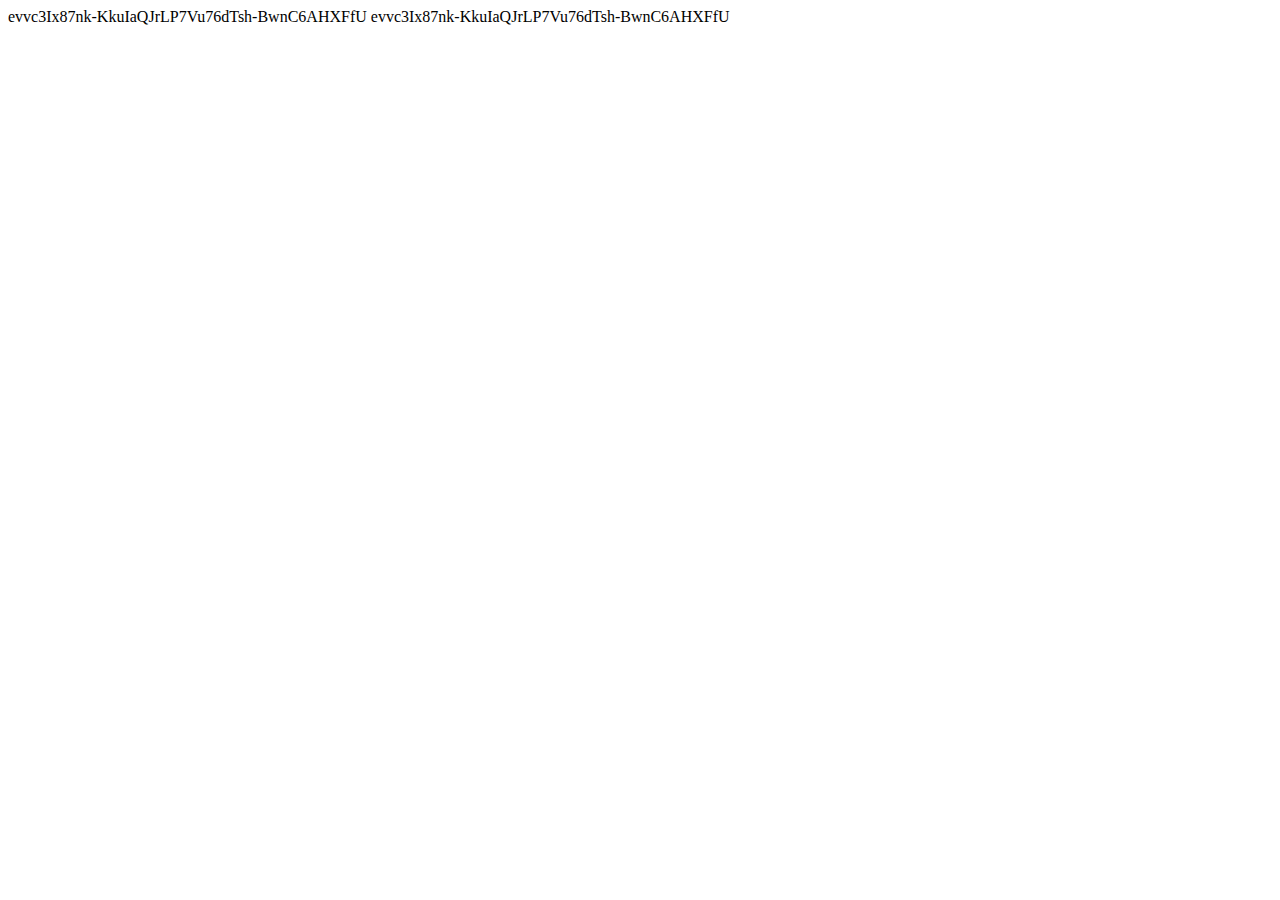
<file: crypto-js/test/test1.html>
<!doctype html>
<html>
<head>
    <meta charset="utf-8">
    <title>CryptoJS Test Suite</title>

    <!-- CryptoJS -->
    <script src="../src/core.js"></script>
    <script src="../src/lib-typedarrays.js"></script>
    <script src="../src/x64-core.js"></script>
    <script src="../src/enc-utf16.js"></script>
    <script src="../src/enc-base64.js"></script>
    <script src="../src/enc-base64url.js"></script>
    <script src="../src/md5.js"></script>
    <script src="../src/sha1.js"></script>
    <script src="../src/sha256.js"></script>
    <script src="../src/sha224.js"></script>
    <script src="../src/sha512.js"></script>
    <script src="../src/sha384.js"></script>
    <script src="../src/sha3.js"></script>
    <script src="../src/ripemd160.js"></script>
    <script src="../src/hmac.js"></script>
    <script src="../src/pbkdf2.js"></script>
    <script src="../src/evpkdf.js"></script>
    <script src="../src/cipher-core.js"></script>
    <script src="../src/mode-cfb.js"></script>
    <script src="../src/mode-ctr.js"></script>
    <script src="../src/mode-ofb.js"></script>
    <script src="../src/mode-ecb.js"></script>
    <script src="../src/pad-ansix923.js"></script>
    <script src="../src/pad-iso10126.js"></script>
    <script src="../src/pad-zeropadding.js"></script>
    <script src="../src/pad-iso97971.js"></script>
    <script src="../src/pad-nopadding.js"></script>
    <script src="../src/rc4.js"></script>
    <script src="../src/rabbit.js"></script>
    <script src="../src/rabbit-legacy.js"></script>
    <script src="../src/aes.js"></script>
    <script src="../src/tripledes.js"></script>


    <!-- Test runner -->
    <script>
      var message = "152999073894506063@http://localhost:3000/protected/index@89effb07-588e-4bf4-ba16-c10b2a136ae9@1553508995647";
      var key = "u-rXsMB_aegAnzC_CJt27plLGNqOfR2EHI5o2ro1NO";
      var baseKey = CryptoJS.enc.Base64url.parse(key);
      console.log("key："+baseKey.toString());
      var hash = CryptoJS.HmacSHA256(message, baseKey);
      var hashInBase64 = CryptoJS.enc.Base64url.stringify(hash);
      document.write(hashInBase64);
      document.write("\n");
      var shashInBase64 = CryptoJS.enc.Base64url.stringify(hash);
      console.log("result："+hash.toString())
      document.write(shashInBase64);
      console.log("done："+shashInBase64);
      var url = 'http://www.ctyun.cn/serviceValidate?service=http://localhost:3000/protected/index&ticket=89effb07-588e-4bf4-ba16-c10b2a136ae9&timestamp=1553508995647&appId=152999073894506063&signature=evvc3Ix87nk-KkuIaQJrLP7Vu76dTsh-BwnC6AHXFfU'
    </script>


</head>
<body>
</body>
</html>
</file>
